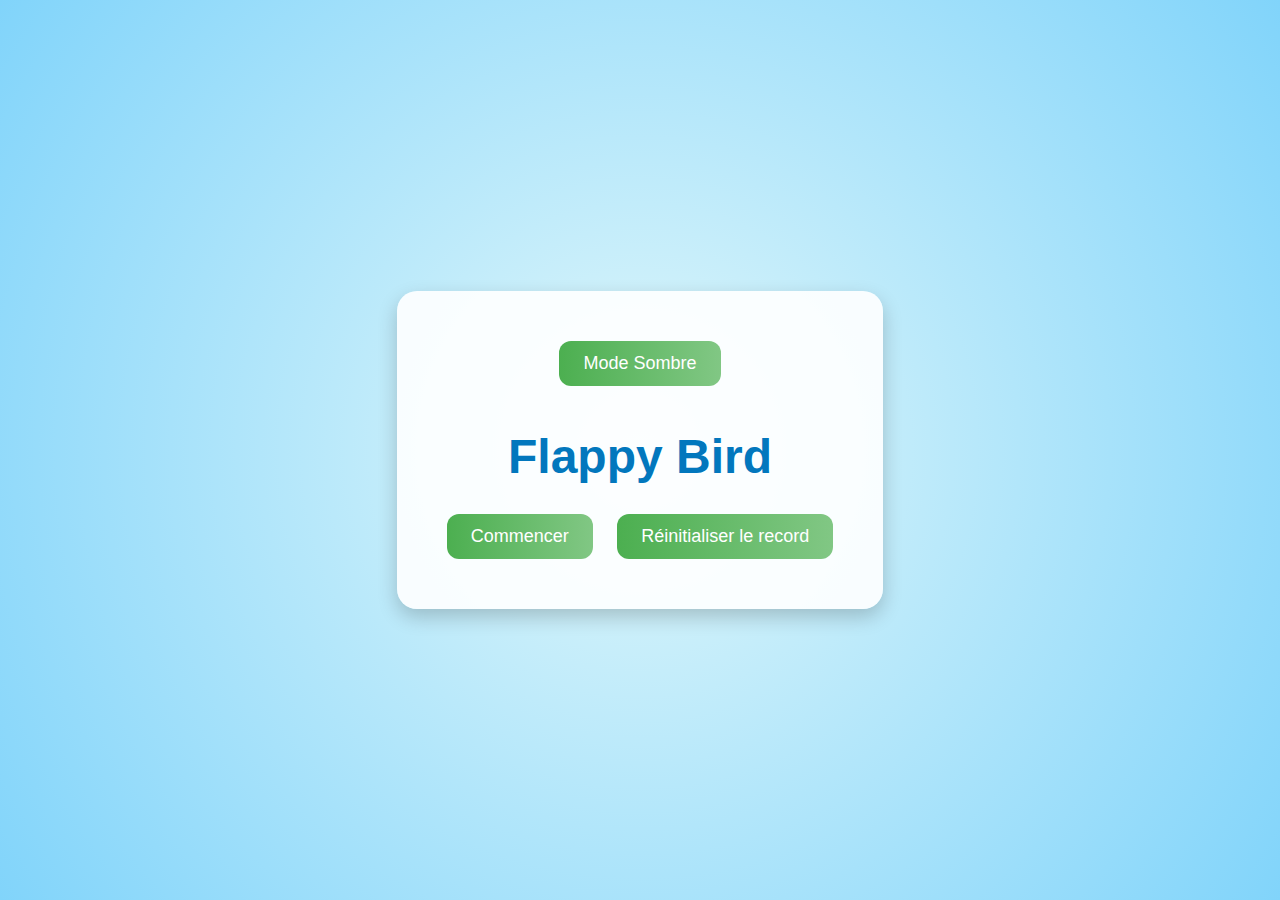
<file: index.html>
<!DOCTYPE html>
<html lang="fr">

<head>
  <meta charset="UTF-8" />
  <meta name="viewport" content="width=device-width, initial-scale=1.0" />
  <title>Flappy Bird - by Gwin</title>
  <link rel="shortcut icon" href="images/flappy.png" />
  <meta name="theme-color" content="#81d4fa" />
  <link rel="stylesheet" href="style.css" />
</head>

<body>
  <div id="start-screen">
    <button id="dark-toggle" onclick="toggleDarkMode()">Mode Sombre</button>
    <h1>Flappy Bird</h1>
    <button id="start-btn" onclick="startGame()">Commencer</button>
    <button onclick="resetRecord()">Réinitialiser le record</button>
  </div>

  <canvas id="zone_de_dessin" style="display: none;"></canvas>

  <button id="pause-btn" onclick="togglePause()" style="display: none;position: absolute; bottom: 80px; right: 20px; padding: 10px 15px; border-radius: 8px; border: none; background-color: #ff8a65; color: white; cursor: pointer;">Pause</button>


  <script src="flappy.js"></script>
</body>

</html>
</file>
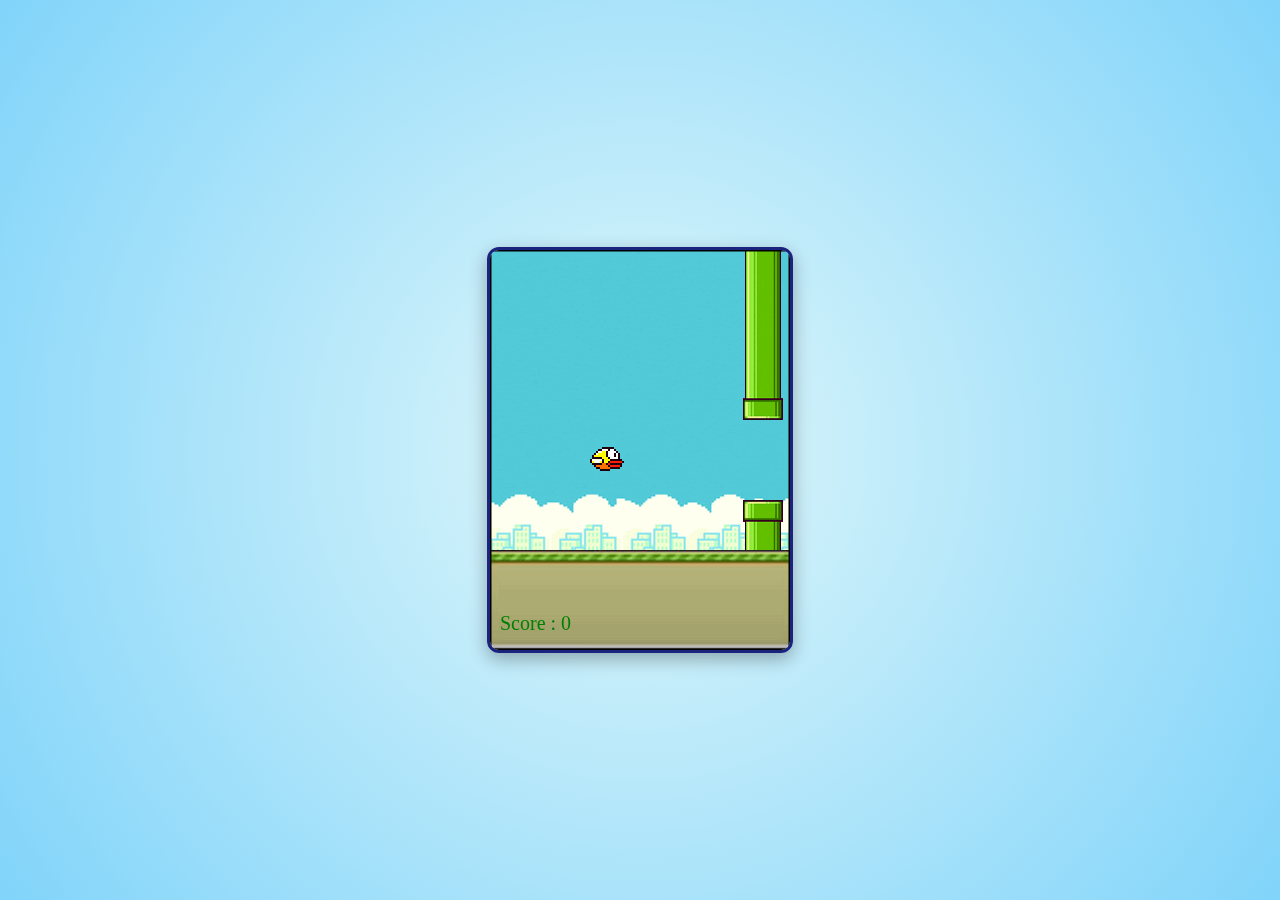
<file: Flappyv1.html>
<!DOCTYPE html>
<html lang="en">
<head>
    <meta charset="UTF-8">
    <meta name="viewport" content="width=device-width, initial-scale=1.0">
    <title>Flappy Bird - by Gwin</title>
    <link rel="stylesheet" href="style.css">
</head>
<body>
   <canvas id="zone_de_dessin"></canvas>
</body>
    <script src="flappy.js"></script>
</html>
</file>
<file: style.css>
/* --- Style général --- */
body {
  margin: 0;
  padding: 0;
  font-family: 'Segoe UI', Tahoma, Geneva, Verdana, sans-serif;
  background: radial-gradient(circle at center, #e0f7fa, #81d4fa);
  color: #333;
  display: flex;
  justify-content: center;
  align-items: center;
  height: 100vh;
}

/* --- Écran d’accueil --- */
#start-screen {
  text-align: center;
  background-color: rgba(255, 255, 255, 0.9);
  padding: 40px;
  border-radius: 20px;
  box-shadow: 0 8px 20px rgba(0, 0, 0, 0.2);
}

#start-screen h1 {
  font-size: 3rem;
  margin-bottom: 20px;
  color: #0277bd;
}

#start-screen button {
  font-size: 18px;
  padding: 12px 24px;
  margin: 10px;
  border: none;
  border-radius: 12px;
  background: linear-gradient(to right, #4caf50, #81c784);
  color: white;
  cursor: pointer;
  transition: all 0.3s ease-in-out;
}

#start-screen button:hover {
  transform: scale(1.05);
  background: linear-gradient(to right, #388e3c, #66bb6a);
}

/* --- Canvas jeu --- */
canvas {
  border: 3px solid #1a237e;
  border-radius: 12px;
  box-shadow: 0 6px 18px rgba(0, 0, 0, 0.3);
}

/* --- Mode sombre --- */
.dark-mode {
  background: radial-gradient(circle at center, #121212, #1e1e1e);
  color: #f0f0f0;
}

.dark-mode #start-screen {
  background-color: rgba(30, 30, 30, 0.9);
}

.dark-mode button {
  background: linear-gradient(to right, #757575, #9e9e9e);
}

.dark-mode button:hover {
  background: linear-gradient(to right, #616161, #bdbdbd);
}

.dark-mode canvas {
  filter: brightness(0.85);
  border-color: #90caf9;
}
</file>
